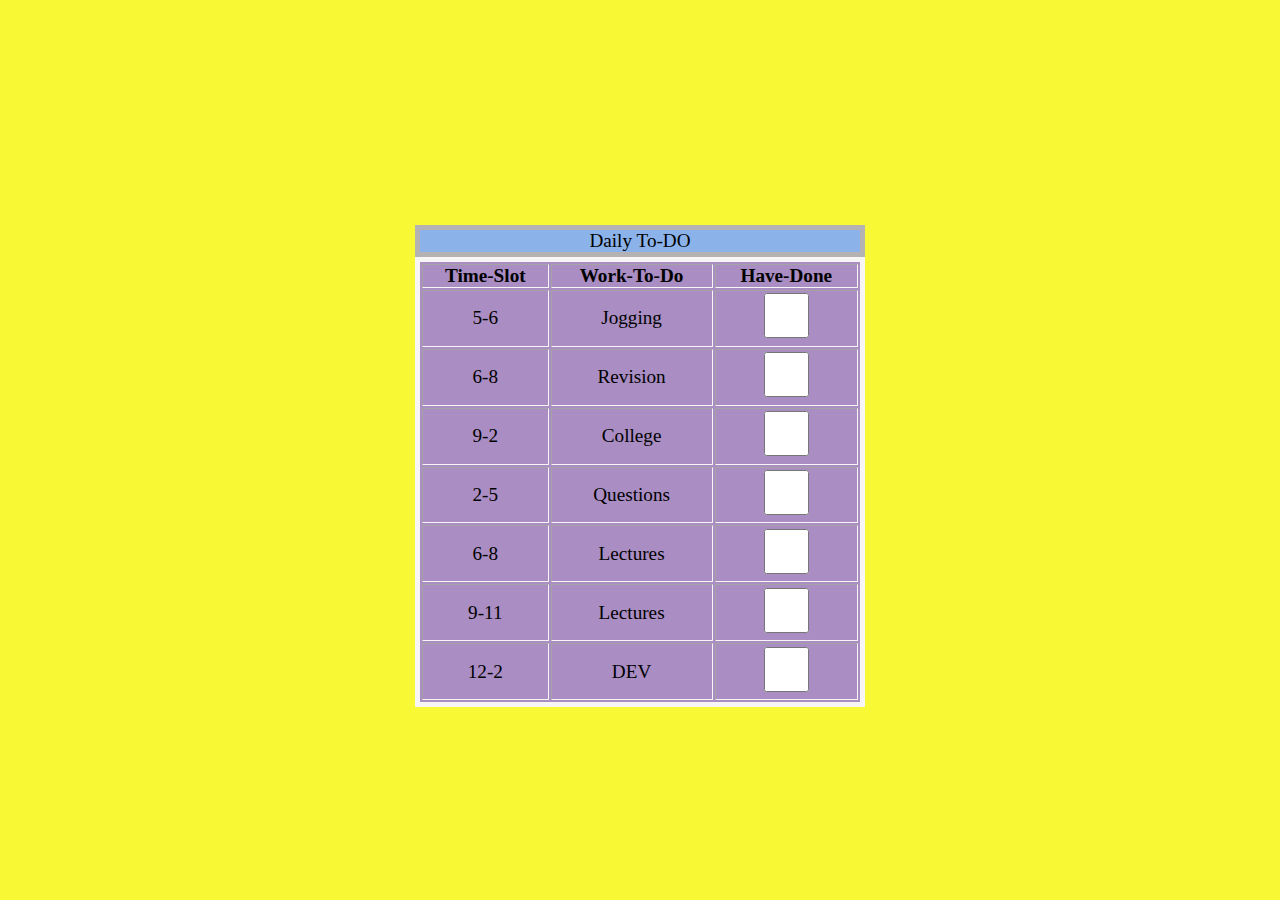
<file: Project-Time-Table/index.html>
<!DOCTYPE html>
<html lang="en">
<head>
    <meta charset="UTF-8">
    <meta name="viewport" content="width=device-width, initial-scale=1.0">
    <title>Daily-Time_Table</title>
    <link rel="stylesheet" href="style.css">
</head>
<body>

    <div id="div">
        <form action="">
    <table border="2px" id="table">
        <caption id="day-date"><span id="day">Daily</span> To-DO <span></span></caption>
        <thead>
            <tr>
                <th id="time-slot">Time-Slot</th>
                <th id="Work-to-do">Work-To-Do</th>
                <th id="Have-Done">Have-Done</th>
            </tr>
        </thead>
        <tbody>
            <tr id="5-6">
                <td>5-6</td>
                <td>Jogging</td>
                <td><input type="checkbox" id="check" class="tick"></td>
            </tr>
            <tr id="6-8">
                <td> 6-8 </td>
                <td>Revision</td>
                <td><input type="checkbox" id="check" class="tick"></td>
            </tr>
            <tr id="9-2">
                <td>9-2</td>
                <td> College </td>
                <td><input type="checkbox" id="check" class="tick"></td>
            </tr>
            <tr id="2-5">
                <td>2-5</td>
                <td>Questions</td>
                <td><input type="checkbox" id="check" class="tick"></td>
            </tr>
            <tr id="6-8">
                <td>6-8</td>
                <td>Lectures</td>
                <td><input type="checkbox" id="check" class="tick"></td>
            </tr>
            <tr id="9-12">
                <td>9-11</td>
                <td>Lectures</td>
                <td><input type="checkbox" id="check" class="tick"></td>
            </tr>
            <tr id="12-2">
                <td>12-2</td>
                <td>DEV</td>
                <td><input type="checkbox" id="check" class="tick"></td>
            </tr>

        </tbody>

    </table>
</form>
</div>
<script src="script.js"></script>
    
</body>
</html>
</file>
<file: Project-Time-Table/style.css>
*{
    margin: 0%;
    padding: 0%;
}
body {
    background: #f8f834;
}
#div{
    margin-top: 25vh;
    display: flex;
    align-items: center;
    justify-content: center;
}
#day-date{
    background-color: rgb(140, 179, 233);
    border: 5px solid  rgb(180, 178, 178);
    
}
#table{
    height: 50vh;
    width: 50vh;
    text-align: center;
    background-color: rgb(169, 141, 195);
    font-size: larger;
    border: 5px solid rgb(248, 245, 245);
}
#check{
    height: 5vh;
    width: 5vh;
}
</file>
